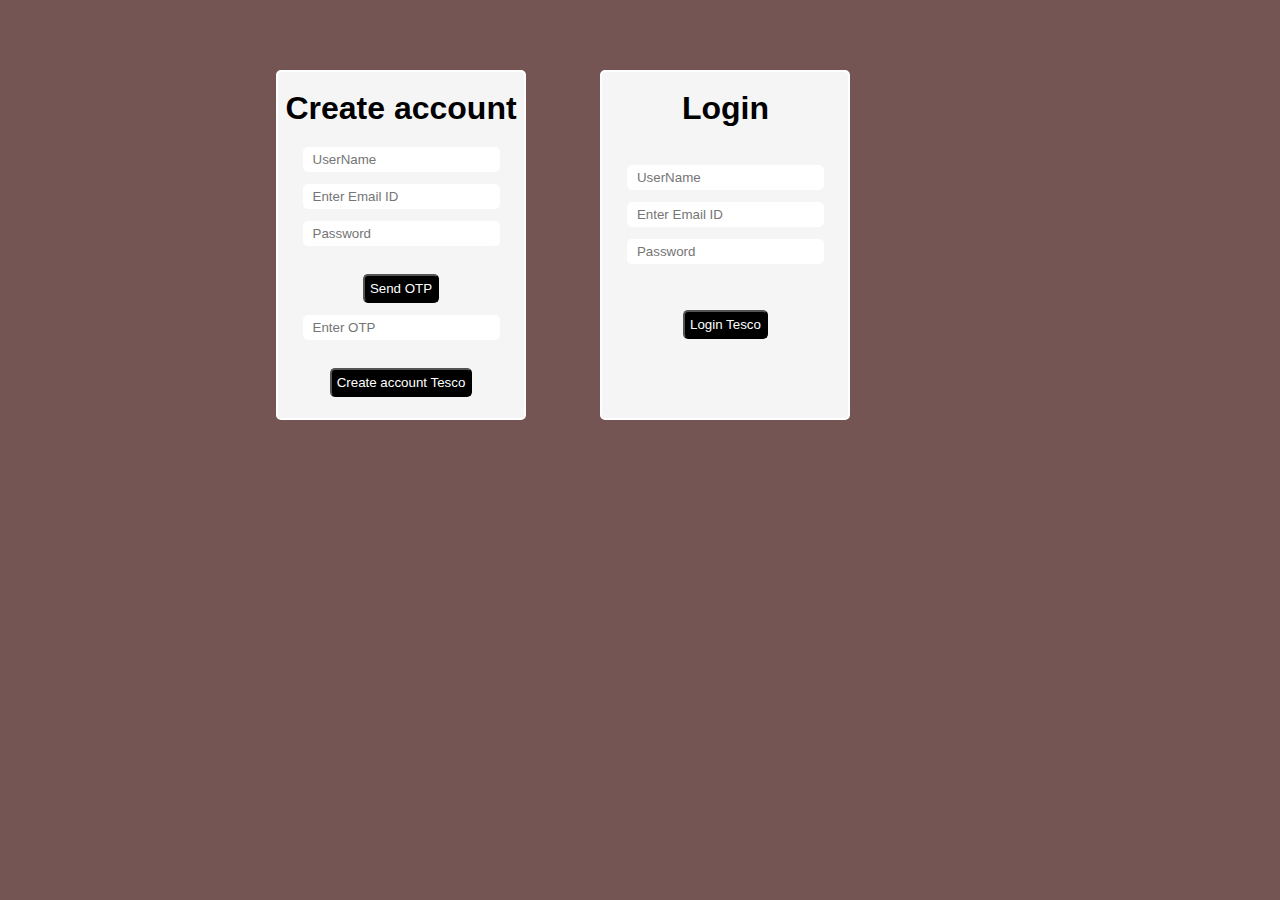
<file: pages/UserOpen.Account.html>
<!DOCTYPE html>
<html lang="en">
<head>
    <meta charset="UTF-8">
    <meta name="viewport" content="width=device-width, initial-scale=1.0">
    <title>Document</title>
    <link rel="stylesheet" href="../asset/css/UserOpenAccount.css">
</head>
<style>
  
</style>
<body>
    <section>
      <div class="Create_Login">    
        <div class="User_Card"><br>
            <h1>Create account</h1><br>
            <input class="Input_Box" type="text" placeholder="UserName">
            <input class="Input_Box" type="email" placeholder="Enter Email ID">
            <input class="Input_Box" type="password" placeholder="Password"><br><br>
            <button class="button">Send OTP</button><br>
            <input class="Input_Box" type="text" placeholder="Enter OTP"><br><br>
            <a href="../index.html"><button class="button">Create account Tesco</button></a>
        </div>


        <div class="User_Card" id="Login_card"><br>
            <h1>Login</h1><br><br>
            <input class="Input_Box" type="text" placeholder="UserName">
            <input class="Input_Box" type="email" placeholder="Enter Email ID">
            <input class="Input_Box" type="password" placeholder="Password"><br><br><br>
            <a href="../index.html"><button class="button">Login Tesco</button></a>
        </div>
    </div>   
    </section>
    
</body>
</html>
</file>
<file: asset/css/UserOpenAccount.css>
*{
    margin: 0px;
    padding: 0%;
    box-sizing: border-box;
}
html,body{
    font-family: 'Gill Sans', 'Gill Sans MT', Calibri, 'Trebuchet MS', sans-serif; 
    color: #000;
    background-color: rgb(117, 84, 84);
}
.User_Card{
    width: 250px;
    border: 2px solid #fff;
    border-radius:5px;
    display: inline-block;
    position: relative;
    top: 50px;
    text-align: center;
    vertical-align: top;
    height: 350px;
    background-color: whitesmoke;
    color: #000;
}
.Input_Box{
    background-color: #fff;
    padding: 5px 10px;
    border-radius: 5px;
    border: 2px solid black;
    margin-bottom:10px;
    margin-top: 2px;
    border: none;
}
.button{
    padding: 5px 5px;
    margin-bottom: 10px;
    background-color: #000;
    color: #fff;
    border-radius:5px;
    cursor: pointer;
}
.Create_Login{
    position: absolute;
    left: 20%;
    top: 10%px;
    padding: 20px 20px;
}
#Login_card{
    margin-left: 70px;
}
</file>
